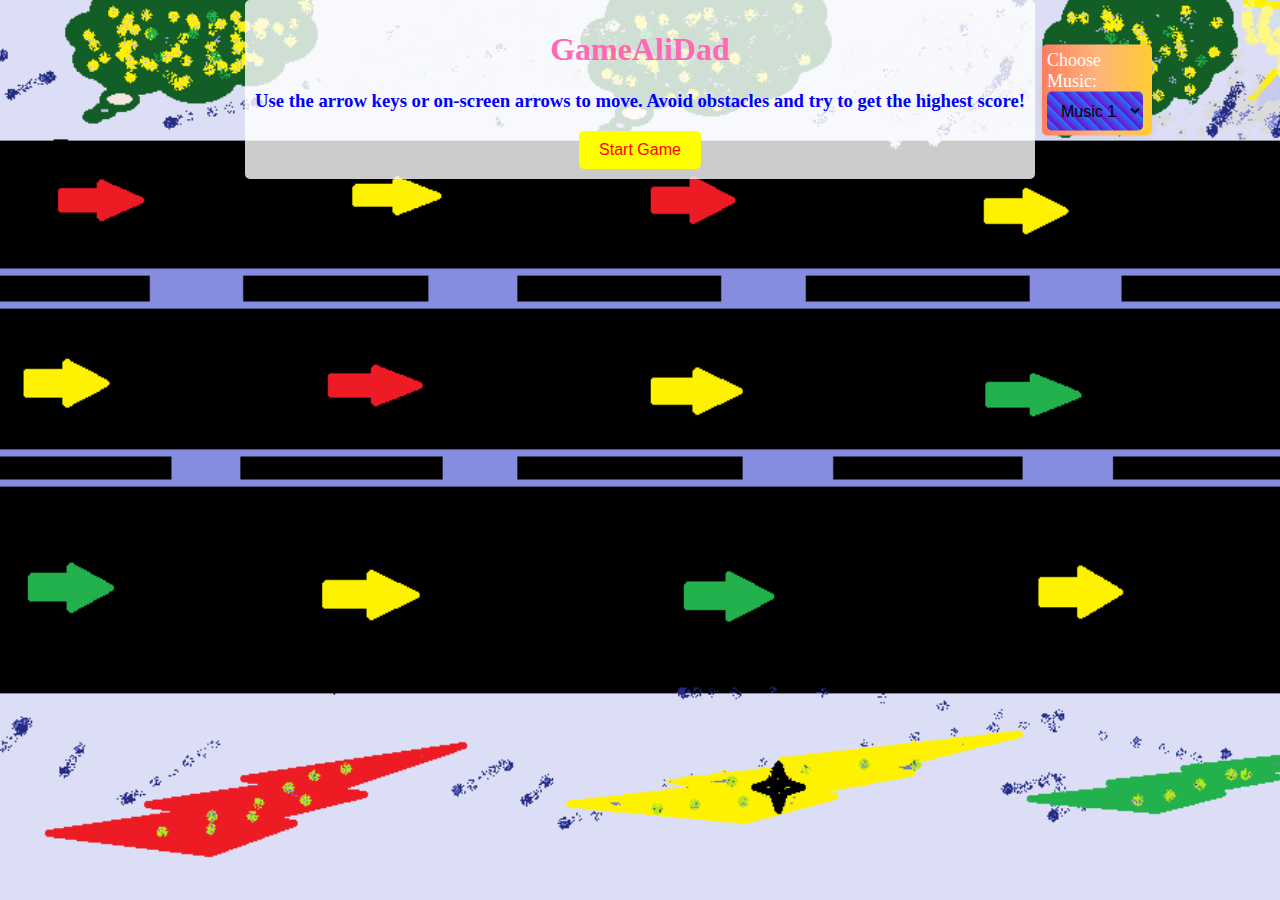
<file: RG/index.html>
<!DOCTYPE html>
<html lang="en">
<head>
    <meta charset="UTF-8">
    <meta name="viewport" content="width=device-width, initial-scale=1.0">
    <meta name="google-site-verification" content="JQb73ZVkxNSk05Q99WjoF2zJyMG8LB8dPvZRQzwwlZI" />
    <title>GameAliDad</title>
    <link rel="icon" type="image/png" href="car.webp">

    <link rel="stylesheet" href="style.css">
</head>
<body>
    <div id="gameContainer">
        <div id="instructions">
            <h1>GameAliDad</h1>
            <h3>Use the arrow keys or on-screen arrows to move. Avoid obstacles and try to get the highest score!</h3>
            <button class="btn" id="startBtn">Start Game</button>
        </div>
        <div id="gameInfo" style="display: none;">
            <p id="timer">Time: 0s</p>
            <p id="speed">Speed: 2</p>
            <p id="points">Points: 0</p>
            <p id="level">Level: 1</p>
        </div>
        <canvas id="gameCanvas"></canvas>
        <div id="controls" style="display: none;">
            <button class="btn" id="playBtn">Play</button>
            <button class="btn" id="pauseBtn">Pause</button>
            <button class="btn" id="resetBtn">Reset</button>
        </div>
        <div id="arrows" style="display: none;">
            <div class="arrow-container">
                <button class="arrow" id="upArrow">&#8593;</button>
            </div>
            <div class="arrow-container side-container">
                <button class="arrow" id="leftArrow">&#8592;</button>
                <button class="arrow" id="rightArrow">&#8594;</button>
            </div>
            <div class="arrow-container">
                <button class="arrow" id="downArrow">&#8595;</button>
            </div>
        </div>
        <button class="arrow gun" id="shoot-button" style="display: none;">🔫</button>
        <div id="soundSelectionContainer">
            <label for="backgroundMusicSelect">Choose Music:</label>
            <select id="backgroundMusicSelect">
                <option value="jv.mp3">Music 1</option>
                <option value="music2.mp3">Music 2</option>
                <option value="music3.mp3">Music 3</option>
            </select>
        </div>
    </div>
    <audio id="backgroundMusic" src="jv.mp3" loop></audio>
    <script src="script.js"></script>
</body>
</html>
</file>
<file: RG/style.css>
body {
    margin: 0;
    overflow: hidden;
    background-color: #87CEEB; /* Light blue color for the ocean */
    height: 100%;
    width: 100%;
    display: flex;
    justify-content: center;
    align-items: center;
    background-image: url('paint.bmp');
    background-size: cover;
    background-position: center;
    background-repeat: no-repeat;
}

#gameContainer {
    display: flex;
    flex-direction: column;
    align-items: center;
    width: 100%;
    height: 100vh;
    padding: 0;
    box-sizing: border-box;
}

#gameCanvas {
    border: 2px solid #000;
    background-image: url('2pac31.jpg');
    background-size: cover;
    background-position: center;
    display: none; /* Hide canvas initially */
    width: 95vw;
    height: 60vh;
}

#instructions {
    text-align: center;
    display: block;
    background: rgba(255, 255, 255, 0.8); /* Add a background to instructions for visibility */
    padding: 10px;
    border-radius: 5px;
    color: blue;
}

h1 {
    color: hotpink;
}

#gameInfo {
    display: flex;
    justify-content: space-between;
    width: 50%;
    height: 7%;
    margin-top: 10px;
    font-size: 18px;
    background-color: rgba(255, 255, 255, 0.8); /* Slightly transparent background */
    padding: 10px;
    border-radius: 10px;
}

#controls {
    display: flex;
    justify-content: center;
    margin-top: 10px;
    gap: 10px; /* Space between buttons */
}

#arrows {
    position: absolute;
    bottom: 8%;
    display: flex;
    flex-direction: column;
    align-items: center;
    background-color: rgba(255, 255, 255, 0.8); /* Background for visibility */
    padding: 10px;
    border-radius: 5px;
    right: 5%;
}

.arrow-container {
    display: flex;
    justify-content: center;
    position: relative;
    width: 60px;
    height: 50px;
    margin: 5px 0;
}

.side-container {
    display: flex;
    justify-content: space-between;
    width: 100%;
}

.arrow {
    width: 50px;
    height: 50px;
    background-color: yellow;
    color: red;
    border: none;
    border-radius: 50%; /* Circular shape */
    cursor: pointer;
    display: flex;
    justify-content: center;
    align-items: center;
    font-size: 24px;
}

.arrow.gun {
    position: absolute;
    left: 5%;
    bottom: 14%;
    width: 60px;
    height: 60px;
    background-color: yellow;
    color: red;
    border: none;
    border-radius: 50%;
    cursor: pointer;
    display: flex;
    justify-content: center;
    align-items: center;
}

.btn {
    padding: 10px 20px;
    margin: 0 5px;
    border: none;
    border-radius: 5px;
    cursor: pointer;
    background-color: yellow;
    color: red;
    font-size: 16px;
}

.btn:hover {
    background-color: #0056b3;
}

#soundSelectionContainer {
    max-width: 100px;
    margin: auto;
    padding: 5px;
    background: linear-gradient(90deg, #ff7e5f, #feb47b, #ffcc33);
    border-radius: 5px;
    box-shadow: 0 0 10px rgba(0, 0, 0, 0.1);
    position: absolute;
    right: 10%;
    top: 10%;
    transform: translateY(-50%);
}

#soundSelectionContainer label {
    font-size: 18px;
    color: #fff;
    margin-bottom: 10px;
}

#soundSelectionContainer select {
    padding: 10px;
    font-size: 16px;
    border: none;
    border-radius: 5px;
    background: repeating-linear-gradient(45deg, #6a11cb, #2575fc 10%);
    color: #000;
    cursor: pointer;
}

@media (max-width: 768px) {
    #gameCanvas {
        width: 90vw;
        height: 50vh;
    }

    #gameInfo {
        width: 90%;
        font-size: 16px;
    }

    .btn, .arrow {
        padding: 8px 16px;
        font-size: 14px;
    }

    #soundSelectionContainer {
        top: 5%;
        right: 5%;
    }
}
</file>
